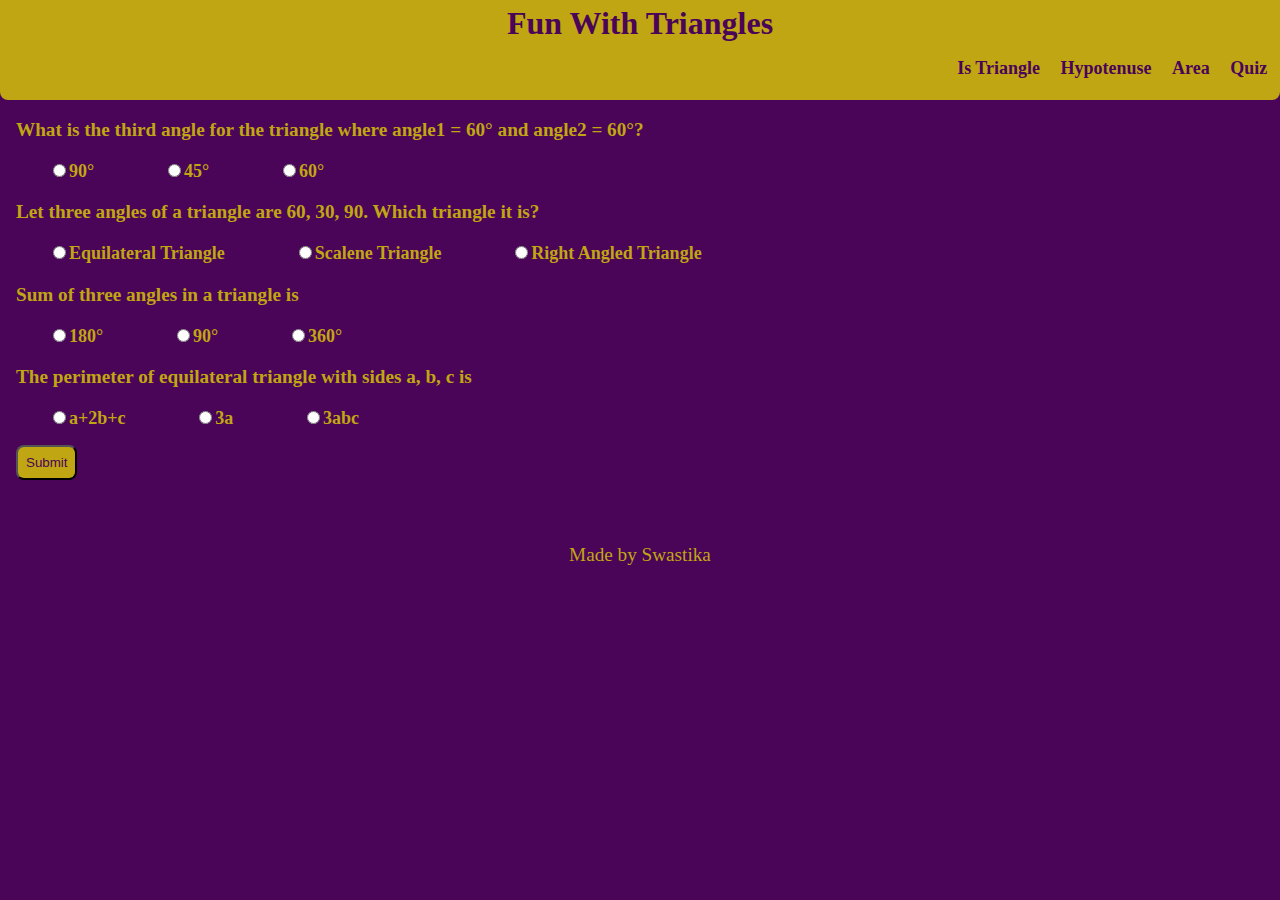
<file: quiz.html>
<!DOCTYPE html>
<html lang="en">
<head>
    <meta charset="UTF-8">
    <meta http-equiv="X-UA-Compatible" content="IE=edge">
    <meta name="viewport" content="width=device-width, initial-scale=1.0">
    <title>Document</title>
    <link href="style.css" rel="stylesheet">
</head>
<body>
    <nav class="navigation">
        <h1 class="nav-brand"> Fun With Triangles</h1>
        <ul class="nav-pills">
            <li class="list-item-inline">
                <a class="link primary-link" href="angles.html">
                    Is Triangle
                </a>
            </li>
            <li class="list-item-inline">
                <a class="link primary-link" href="hypo.html">
                    Hypotenuse
                </a>
            </li>
            <li class="list-item-inline">
                <a class="link primary-link" href="area.html">
                    Area
                </a>
            </li>
            <li class="list-item-inline">
                <a class="link primary-link" href="quiz.html">
                        Quiz
                </a>
            </li>
        </ul>
    </nav>

    <div class="container-quiz">
        <form id="quiz">
        <p>What is the third angle for the triangle where angle1 = 60° and angle2 = 60°?</p>
        <label><input name="Q1" type="radio" value="90°">90°</label>
        <label><input name="Q1" type="radio" value="45°">45°</label>
        <label><input name="Q1" type="radio" value="60°">60°</label>

        <p>Let three angles of a triangle are 60, 30, 90. Which triangle it is?</p>
        <label><input name="Q2" type="radio" value="Equilateral Triangle">Equilateral Triangle</label>
        <label><input name="Q2" type="radio" value="Scalene Triangle">Scalene Triangle</label>
        <label><input name="Q2" type="radio" value="Right Angled Triangle">Right Angled Triangle</label>

        <p>Sum of three angles in a triangle is</p>
        <label><input name="Q3" type="radio"value="180°">180°</label>
        <label><input name="Q3" type="radio" value="90°">90°</label>
        <label><input name="Q3" type="radio" value="360°">360°</label>

        <p>The perimeter of equilateral triangle with sides a, b, c is</p>
        <label><input name="Q4" type="radio" value="a+2b+c">a+2b+c</label>
        <label><input name="Q4" type="radio" value="3a">3a</label>
        <label><input name="Q4" type="radio" value="3abc">3abc</label>

    </form>

    <div class="button-quiz">
        <button id="btn" style="padding: 0.5rem; width: max-content; margin-top: 1rem;">Submit</button>
    </div>

    <div id="show-msg" style="text-align: left; padding: 0rem; color: white;"></div>

    </div>

    <footer>
        Made by Swastika
    </footer>

    <script src="app_quiz.js"></script>  
</body>
</html>
</file>
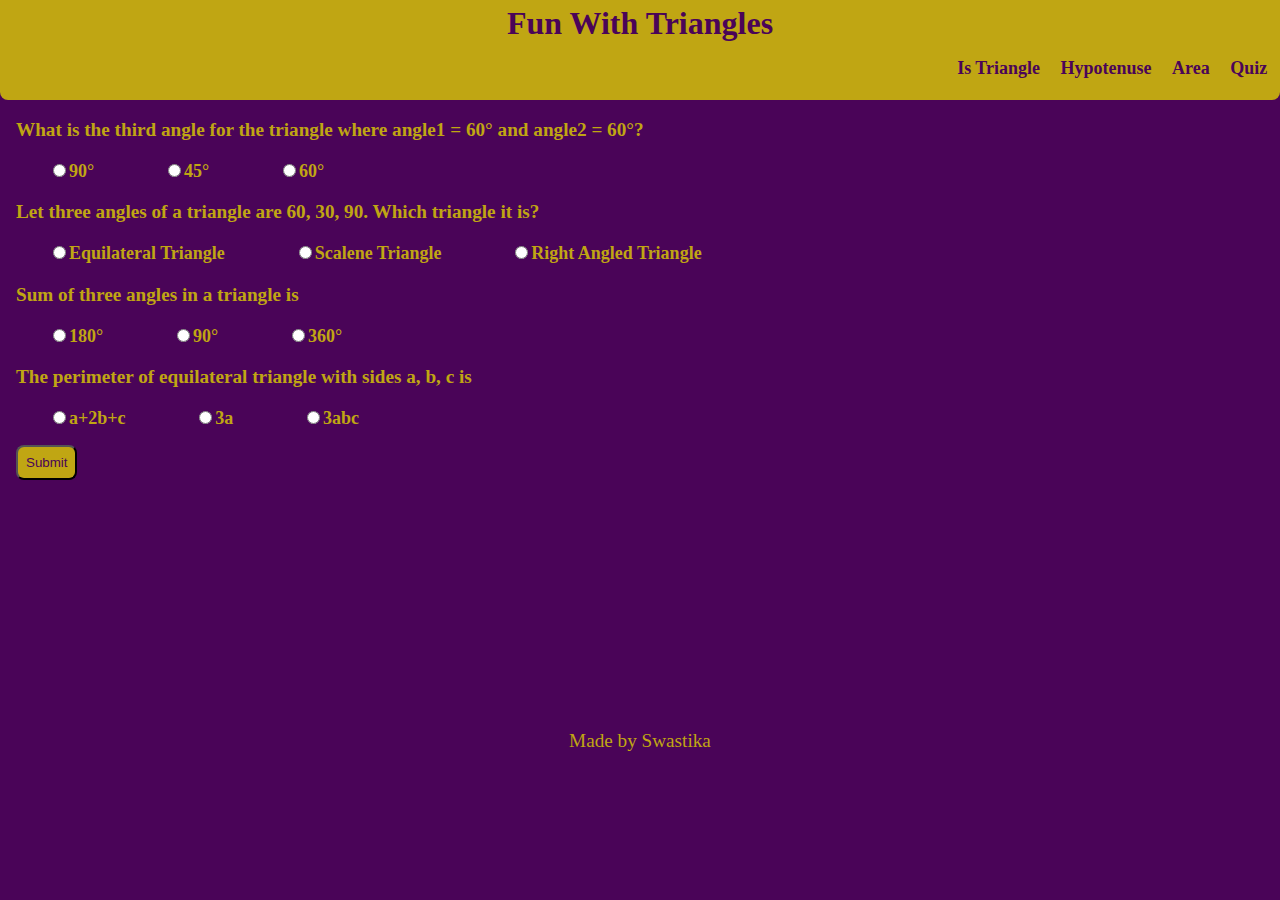
<file: html/quiz.html>
<!DOCTYPE html>
<html lang="en">
<head>
    <meta charset="UTF-8">
    <meta http-equiv="X-UA-Compatible" content="IE=edge">
    <meta name="viewport" content="width=device-width, initial-scale=1.0">
    <title>Document</title>
    <link href="/style/style.css" rel="stylesheet">
</head>
<body>
    <nav class="navigation">
        <h1 class="nav-brand"> Fun With Triangles</h1>
        <ul class="nav-pills">
            <li class="list-item-inline">
                <a class="link primary-link" href="/html/angles.html">
                    Is Triangle
                </a>
            </li>
            <li class="list-item-inline">
                <a class="link primary-link" href="/html/hypo.html">
                    Hypotenuse
                </a>
            </li>
            <li class="list-item-inline">
                <a class="link primary-link" href="/html/area.html">
                    Area
                </a>
            </li>
            <li class="list-item-inline">
                <a class="link primary-link" href="/html/quiz.html">
                        Quiz
                </a>
            </li>
        </ul>
    </nav>

    <div class="container-quiz">
        <form id="quiz">
        <p>What is the third angle for the triangle where angle1 = 60° and angle2 = 60°?</p>
        <label><input name="Q1" type="radio" value="90°">90°</label>
        <label><input name="Q1" type="radio" value="45°">45°</label>
        <label><input name="Q1" type="radio" value="60°">60°</label>

        <p>Let three angles of a triangle are 60, 30, 90. Which triangle it is?</p>
        <label><input name="Q2" type="radio" value="Equilateral Triangle">Equilateral Triangle</label>
        <label><input name="Q2" type="radio" value="Scalene Triangle">Scalene Triangle</label>
        <label><input name="Q2" type="radio" value="Right Angled Triangle">Right Angled Triangle</label>

        <p>Sum of three angles in a triangle is</p>
        <label><input name="Q3" type="radio"value="180°">180°</label>
        <label><input name="Q3" type="radio" value="90°">90°</label>
        <label><input name="Q3" type="radio" value="360°">360°</label>

        <p>The perimeter of equilateral triangle with sides a, b, c is</p>
        <label><input name="Q4" type="radio" value="a+2b+c">a+2b+c</label>
        <label><input name="Q4" type="radio" value="3a">3a</label>
        <label><input name="Q4" type="radio" value="3abc">3abc</label>

    </form>

    <div class="button-quiz">
        <button id="btn" style="padding: 0.5rem; width: max-content; margin-top: 1rem;">Submit</button>
    </div>

    <div id="show-msg" style="text-align: left; padding: 0rem; color: white;"></div>

    </div>

    <footer style="margin-top: 250px;">
        Made by Swastika
    </footer>

    <script src="/js/app_quiz.js"></script>  
</body>
</html>
</file>
<file: style.css>
body{
    background-color: rgb(74, 4, 88);
    color: rgb(192, 166, 19);
    margin: 0px;
}

.navigation{
    background-color: rgb(192, 166, 19);
    color: rgb(74, 4, 88);
    padding: 0.3rem;
    border-bottom-left-radius: 0.5rem;
    border-bottom-right-radius: 00.5rem;
}
.navigation .nav-brand{
    font-weight: bold;
    text-align: left;
    margin: 0px;
    text-align: center;
}
.navigation .nav-pills{
    text-align: right;
}

.list-item-inline{
    display: inline;
    padding: 0rem 0.5rem;
}
.primary-link{
    color: rgb(74, 4, 88);
    font-size: large;
    font-weight: bold;
    text-decoration: none;
}

.container{
    margin: auto;
    width: 27%;
    padding: 2rem;
}

.input{
    margin: 2rem;
    margin-top: 0.5rem;
    width: 100%;
    padding: 1rem;
}

label{
    margin: 2rem;
    font-size: large;
    font-weight: bold;
}

.button{
    text-align: center; 
    padding-left: 2rem;
}

#btn{
    color: rgb(74, 4, 88);
    background-color: rgb(192, 166, 19);
    border-radius: 0.5rem;
    padding: 1rem;
  
}

.container-quiz{
    font-size: larger;
    font-weight: bold;
    margin: 1rem;
}

h3 {
    color: rgb(192, 166, 19);
    text-align: center;
    padding: 2rem;
}

footer{
    text-align: center;
    font-size: larger;
    margin-top: 5%;
}
</file>
<file: style/style.css>
body{
    background-color: rgb(74, 4, 88);
    color: rgb(192, 166, 19);
    margin: 0px;
}

.navigation{
    background-color: rgb(192, 166, 19);
    color: rgb(74, 4, 88);
    padding: 0.3rem;
    border-bottom-left-radius: 0.5rem;
    border-bottom-right-radius: 00.5rem;
}
.navigation .nav-brand{
    font-weight: bold;
    text-align: left;
    margin: 0px;
    text-align: center;
}
.navigation .nav-pills{
    text-align: right;
}

.list-item-inline{
    display: inline;
    padding: 0rem 0.5rem;
}
.primary-link{
    color: rgb(74, 4, 88);
    font-size: large;
    font-weight: bold;
    text-decoration: none;
}

.container{
    margin: auto;
    width: 27%;
    padding: 2rem;
}

.input{
    margin: 2rem;
    margin-top: 0.5rem;
    width: 100%;
    padding: 1rem;
}

label{
    margin: 2rem;
    font-size: large;
    font-weight: bold;
}

.button{
    text-align: center; 
    padding-left: 2rem;
}

#btn{
    color: rgb(74, 4, 88);
    background-color: rgb(192, 166, 19);
    border-radius: 0.5rem;
    padding: 1rem;
  
}

.container-quiz{
    font-size: larger;
    font-weight: bold;
    margin: 1rem;
}

h3 {
    color: rgb(192, 166, 19);
    text-align: center;
    padding: 2rem;
}

footer{
    text-align: center;
    font-size: larger;
    margin-top: 5%;
}
</file>
